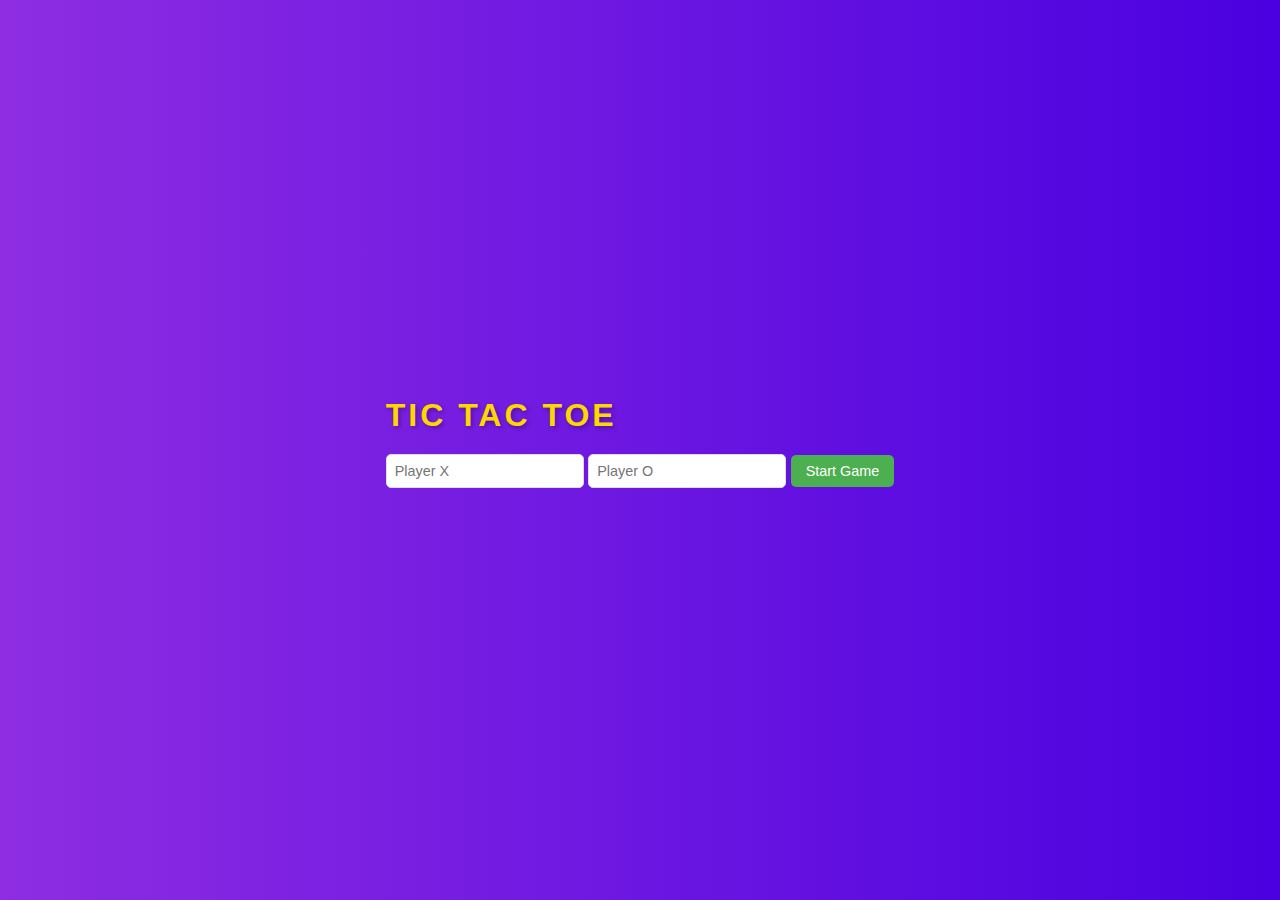
<file: index.html>
<!DOCTYPE html>
<html lang="en">
<head>
    <meta charset="UTF-8">
    <meta name="viewport" content="width=device-width, initial-scale=1.0">
    <link rel="stylesheet" href="style.css">
    <title>Tic Tac Toe</title>
</head>
<body>
    <div>
        <h1 id="title">Tic Tac Toe</h1>
        <div id="score">
            <h3>Player X: <span id="scorex">0</span></h3>
            <h3>Player O: <span id="scoreo">0</span></h3>
        </div>
        <div id="playerform">
            
            <input type="text" id="px" placeholder="Player X ">
            <input type="text" id="po" placeholder="Player O ">
            <button id="startGame">Start Game</button>
        </div>
        <h2 id="status"></h2>
    </div>

    <table id="gridTable"></table>

    <div id="buttons">
        <button id="restart">Restart</button>
        <button id="reset-game">Reset Game</button>
    </div>

    <script src="main.js"></script>
</body>
</html>
</file>
<file: style.css>
body {
    font-family: 'Roboto', sans-serif;
    display: flex;
    flex-direction: column;
    align-items: center;
    justify-content: center;
    height: 100vh;
    margin: 0;
    background: linear-gradient(to right, #8e2de2, #4a00e0);
    color: #ffffff;
}

#title {
    font-size: 2em; 
    margin-bottom: 15px;
    text-transform: uppercase;
    font-weight: bold;
    letter-spacing: 3px; 
    color: #FFD700;
    text-shadow: 2px 2px 4px rgba(0, 0, 0, 0.3);
}

#score {
    display: flex;
    justify-content: space-between;
    width: 300px; 
    margin-bottom: 15px;
    background-color: rgba(255, 255, 255, 0.1);
    padding: 8px 15px; 
    border-radius: 8px; 
    box-shadow: 0px 4px 6px rgba(0, 0, 0, 0.1);
}

#score h3 {
    margin: 0;
    font-size: 1.3em; 
    font-weight: normal;
}

#score span {
    font-size: 1.5em; 
    font-weight: bold;
}

#playerform {
    margin-bottom: 15px; 
    text-align: center;
}

#playerform h3 {
    margin-bottom: 8px; 
}

#playerform input {
    padding: 8px; 
    font-size: 0.9em; 
    margin: 5px 0;
    width: 180px; 
    border-radius: 5px;
    border: 1px solid #ddd;
}

#playerform button {
    padding: 8px 15px; 
    font-size: 0.9em; 
    cursor: pointer;
    background-color: #4CAF50;
    color: white;
    border: none;
    border-radius: 5px;
    transition: background-color 0.3s, transform 0.2s;
}

#playerform button:hover {
    background-color: #45a049;
    transform: scale(1.05);
}

#gridTable {
    border-collapse: collapse;
    margin-bottom: 15px; 
}

#gridTable td {
    width: 20px; 
    height: 20px; 
    border: 1px solid #fff;
    text-align: center;
    font-size: 1em; 
    cursor: pointer;
    transition: background-color 0.2s;
    color: #ffffff;
}

#gridTable td:hover {
    background-color: rgba(255, 255, 255, 0.2);
}

#status {
    font-size: 1.2em;
    margin-bottom: 15px; 
    font-weight: bold;
    text-shadow: 2px 2px 4px rgba(0, 0, 0, 0.3);
    text-align: center;
    width: 100%;
}

#buttons {
    display: flex;
    gap: 10px; 
}

#buttons button {
    padding: 8px 15px; 
    font-size: 0.9em; 
    cursor: pointer;
    background-color: #008CBA;
    color: white;
    border: none;
    border-radius: 5px;
    transition: background-color 0.3s, transform 0.2s;
}

#buttons button:hover {
    background-color: #007BB5;
    transform: scale(1.05);
}

#reset-game {
    background-color: #f44336;
}

#reset-game:hover {
    background-color: #d32f2f;
}
</file>
